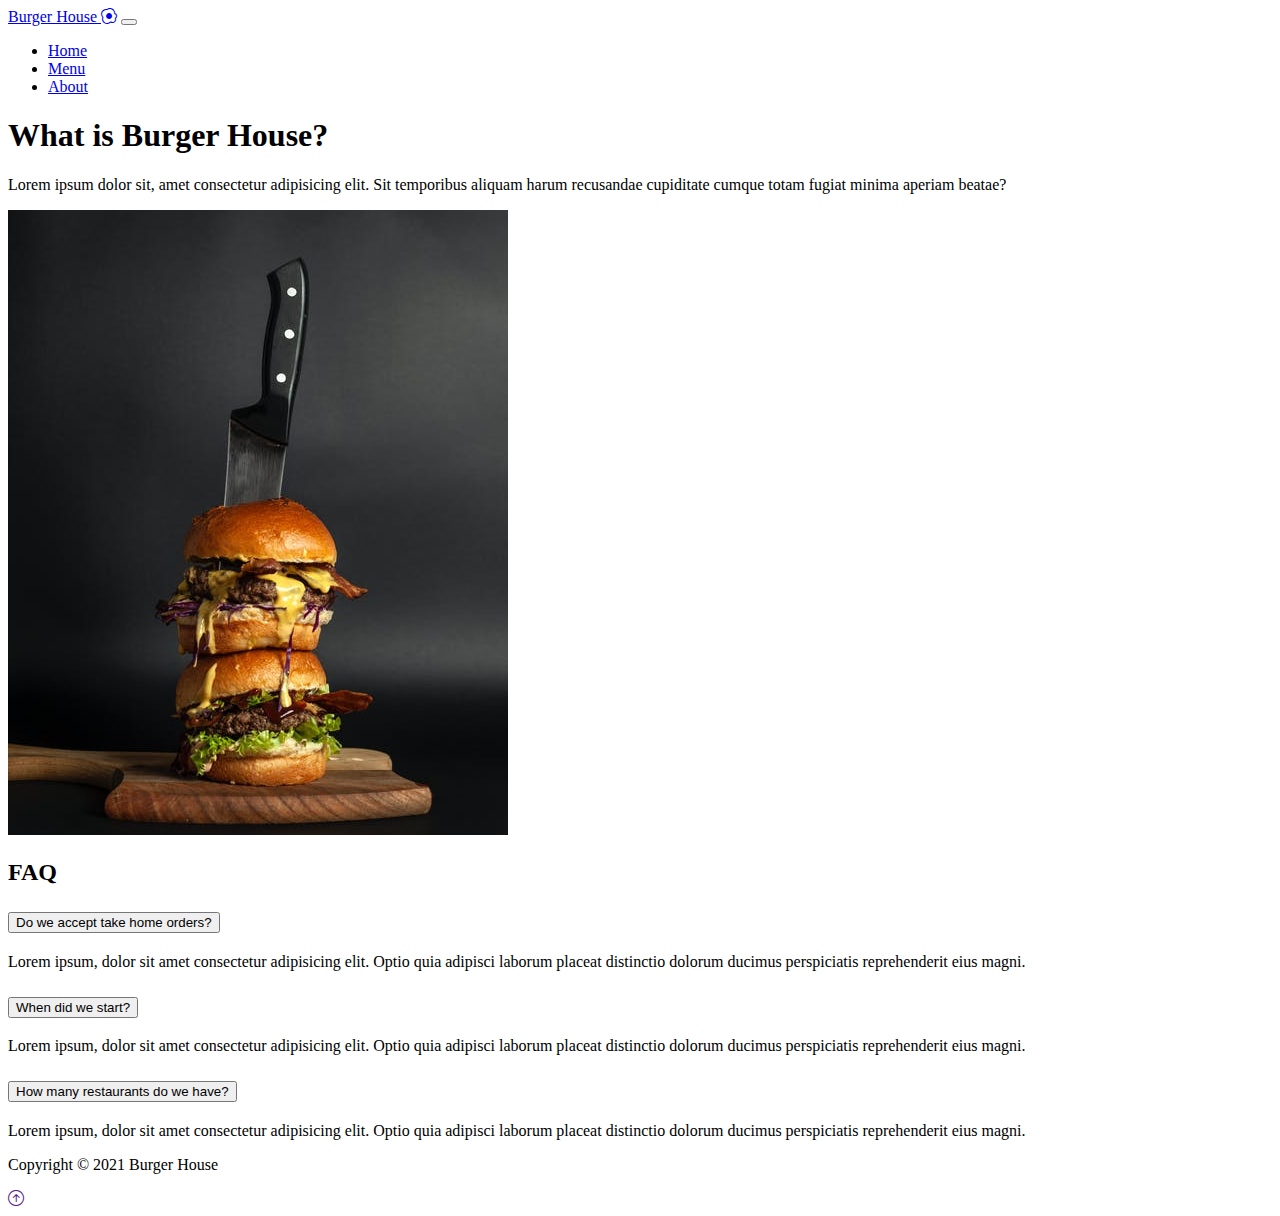
<file: about.html>
<!DOCTYPE html>
<html lang="en">

<head>
    <meta charset="UTF-8">
    <meta http-equiv="X-UA-Compatible" content="IE=edge">
    <meta name="viewport" content="width=device-width, initial-scale=1.0">
    <link href="https://cdn.jsdelivr.net/npm/bootstrap@5.0.1/dist/css/bootstrap.min.css" rel="stylesheet"
        integrity="sha384-+0n0xVW2eSR5OomGNYDnhzAbDsOXxcvSN1TPprVMTNDbiYZCxYbOOl7+AMvyTG2x" crossorigin="anonymous">

    <link rel="stylesheet" href="/style.css">
    <link rel="stylesheet" href="https://cdn.jsdelivr.net/npm/bootstrap-icons@1.3.0/font/bootstrap-icons.css">
    <title>Burger House</title>
</head>

<body>
    <nav class="navbar navbar-expand-lg navbar-dark bg-dark py-3 fixed-top ">
        <div class="container-fluid">

            <a href="#" class="navbar-brand"><span class="text-warning">Burger House</span> <i
                    class="bi bi-egg-fried"></i></a>
            <button class="navbar-toggler" type="button" data-bs-toggle="collapse" data-bs-target="#navmenu">
                <span class="navbar-toggler-icon"></span>
            </button>
            <div class="collapse navbar-collapse" id="#navmenu">
                <ul class="navbar-nav ms-auto red-color">
                    <li class="nav-item">
                        <a href="/index.html" class="nav-link">Home</a>
                    </li>

                    <li class="nav-item">
                        <a href="/menu.html" class="nav-link">Menu</a>
                    </li>

                    <li class="nav-item">
                        <a href="/about.html" class="nav-link">About</a>
                    </li>

                </ul>
            </div>
        </div>
    </nav>

    <!-- Welcome Screen -->
    <section class="bg-dark text-light p-5 p-lg-0 pt-lg-5 text-center text-sm-start">
        <div class="container text-center ">
            <div class="d-sm-flex align-items-center justify-content-between">
                <div>
                    <h1>What is <span class="text-warning">Burger House?</span> </h1>
                    <p class="lead my-4">
                        Lorem ipsum dolor sit, amet consectetur adipisicing elit. Sit temporibus aliquam harum
                        recusandae cupiditate cumque totam fugiat minima aperiam beatae?
                    </p>
                </div>
                <img class="img-fluid w-50 d-none d-sm-block" src="/img/main-burger.jpeg" alt="burger_with_a_knife">
            </div>
        </div>
    </section>

    <!-- FAQ section -->
    <section class="p-5 bg-warning text-secondary">
        <h2 class="text-danger text-center mb-5">FAQ</h2>
        <div class="accordion bg-dark" id="accordionExample">
            <div class="accordion-item bg-dark ">
                <h2 class="accordion-header" id="headingOne">
                    <button class="accordion-button bg-dark text-light" type="button" data-bs-toggle="collapse"
                        data-bs-target="#collapseOne" aria-expanded="true" aria-controls="collapseOne">
                        Do we accept take home orders?
                    </button>
                </h2>
                <div id="collapseOne" class="accordion-collapse collapse show bg-dark " aria-labelledby="headingOne"
                    data-bs-parent="#accordionExample">
                    <div class="accordion-body">
                        Lorem ipsum, dolor sit amet consectetur adipisicing elit. Optio quia adipisci laborum placeat
                        distinctio dolorum ducimus perspiciatis reprehenderit eius magni.
                    </div>
                </div>
            </div>

            <div class="accordion-item bg-dark">
                <h2 class="accordion-header" id="headingTwo">
                    <button class="accordion-button bg-dark text-light" type="button" data-bs-toggle="collapse"
                        data-bs-target="#collapseTwo" aria-expanded="true" aria-controls="collapseTwo">
                        When did we start?
                    </button>
                </h2>
                <div id="collapseTwo" class="accordion-collapse collapse show bg-dark " aria-labelledby="headingTwo"
                    data-bs-parent="#accordionExample">
                    <div class="accordion-body">
                        Lorem ipsum, dolor sit amet consectetur adipisicing elit. Optio quia adipisci laborum placeat
                        distinctio dolorum ducimus perspiciatis reprehenderit eius magni.
                    </div>
                </div>
            </div>

            <div class="accordion-item bg-dark ">
                <h2 class="accordion-header" id="headingThree">
                    <button class="accordion-button bg-dark text-light" type="button" data-bs-toggle="collapse"
                        data-bs-target="#collapseThree" aria-expanded="true" aria-controls="collapseThree">
                        How many restaurants do we have?
                    </button>
                </h2>
                <div id="collapseThree" class="accordion-collapse collapse show bg-dark " aria-labelledby="headingThree"
                    data-bs-parent="#accordionExample">
                    <div class="accordion-body">
                        Lorem ipsum, dolor sit amet consectetur adipisicing elit. Optio quia adipisci laborum placeat
                        distinctio dolorum ducimus perspiciatis reprehenderit eius magni.
                    </div>
                </div>
            </div>
        </div>
    </section>





    <footer class="p-5 bg-dark text-white text-center position-relative">
        <div class="container">
            <p class="lead">Copyright &copy; 2021 <span class="text-warning">Burger House</span> </p>
            <a href="" class="position-absolute bottom-0 end-0 p-5">
                <i class="bi bi-arrow-up-circle h1 text-danger"></i>
            </a>
        </div>

    </footer>
    <script src="https://cdn.jsdelivr.net/npm/bootstrap@5.0.1/dist/js/bootstrap.bundle.min.js"
        integrity="sha384-gtEjrD/SeCtmISkJkNUaaKMoLD0//ElJ19smozuHV6z3Iehds+3Ulb9Bn9Plx0x4"
        crossorigin="anonymous"></script>

</body>

</html>
</file>
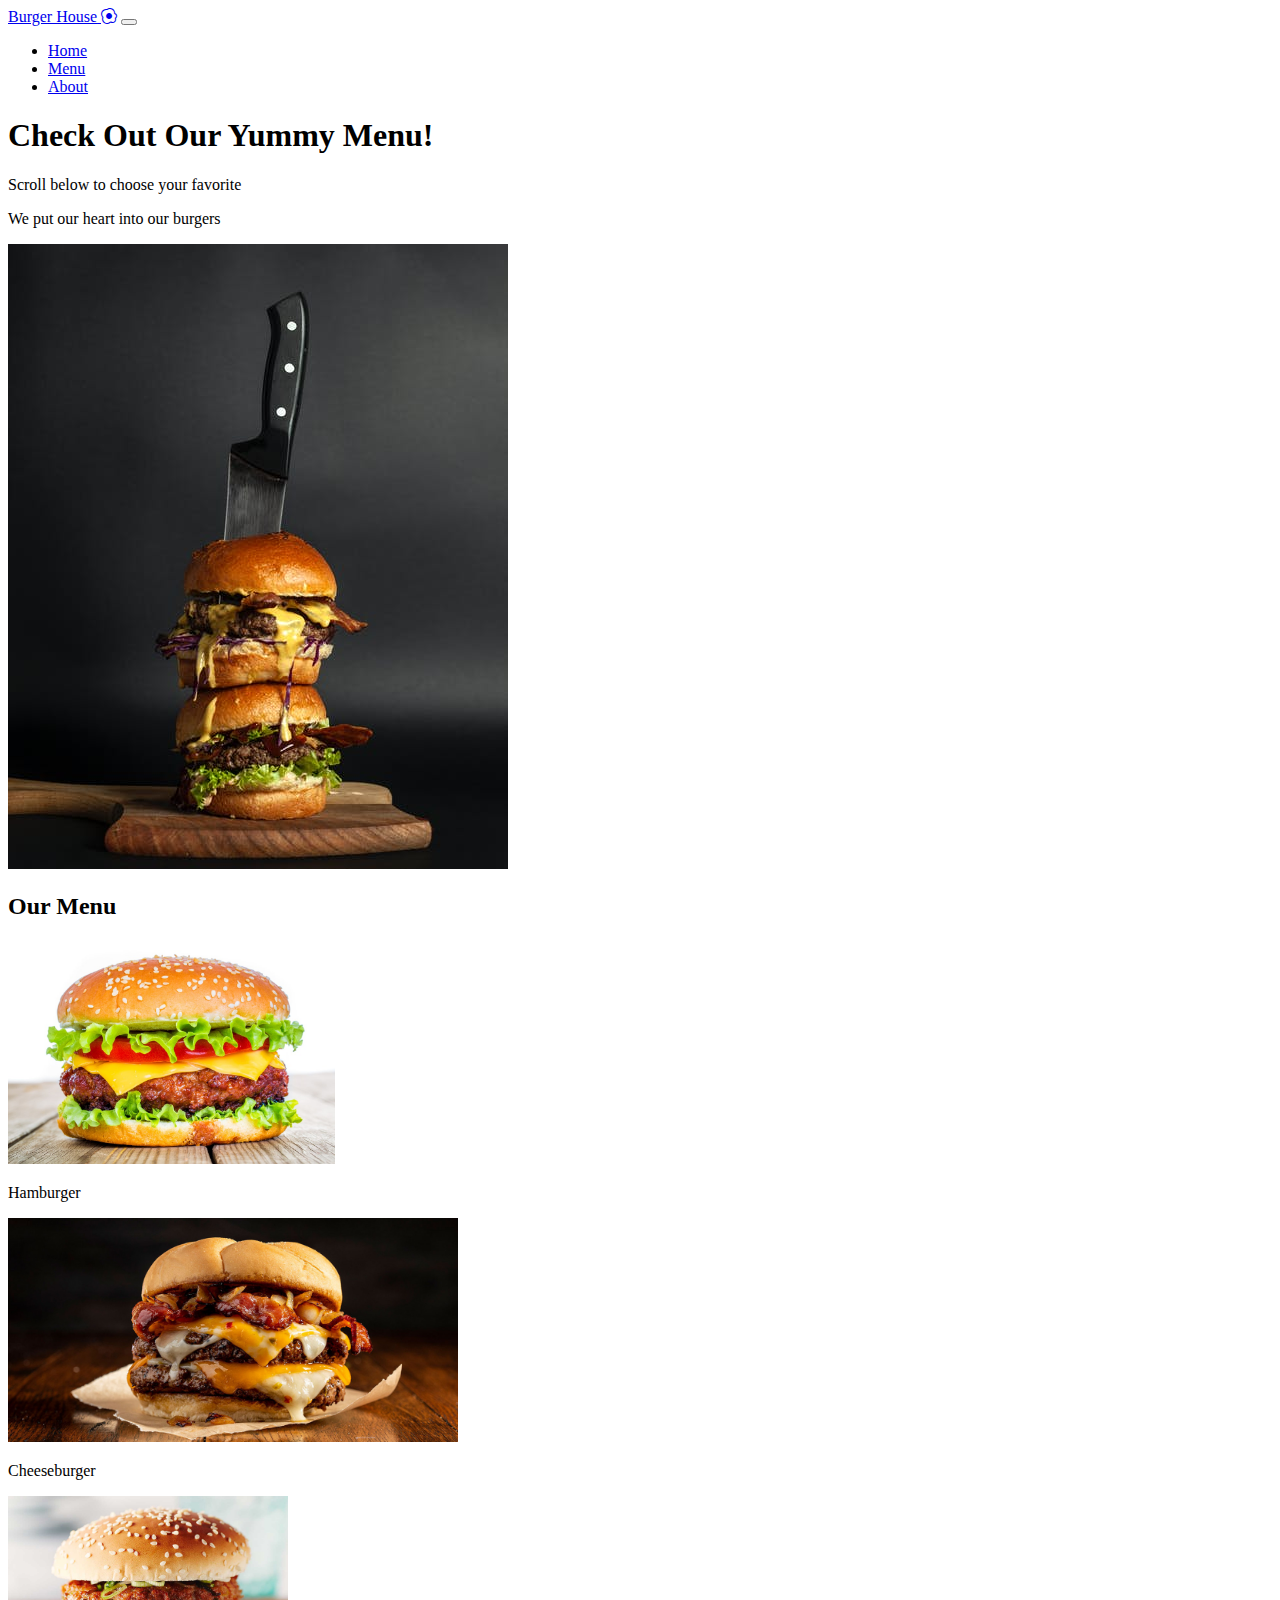
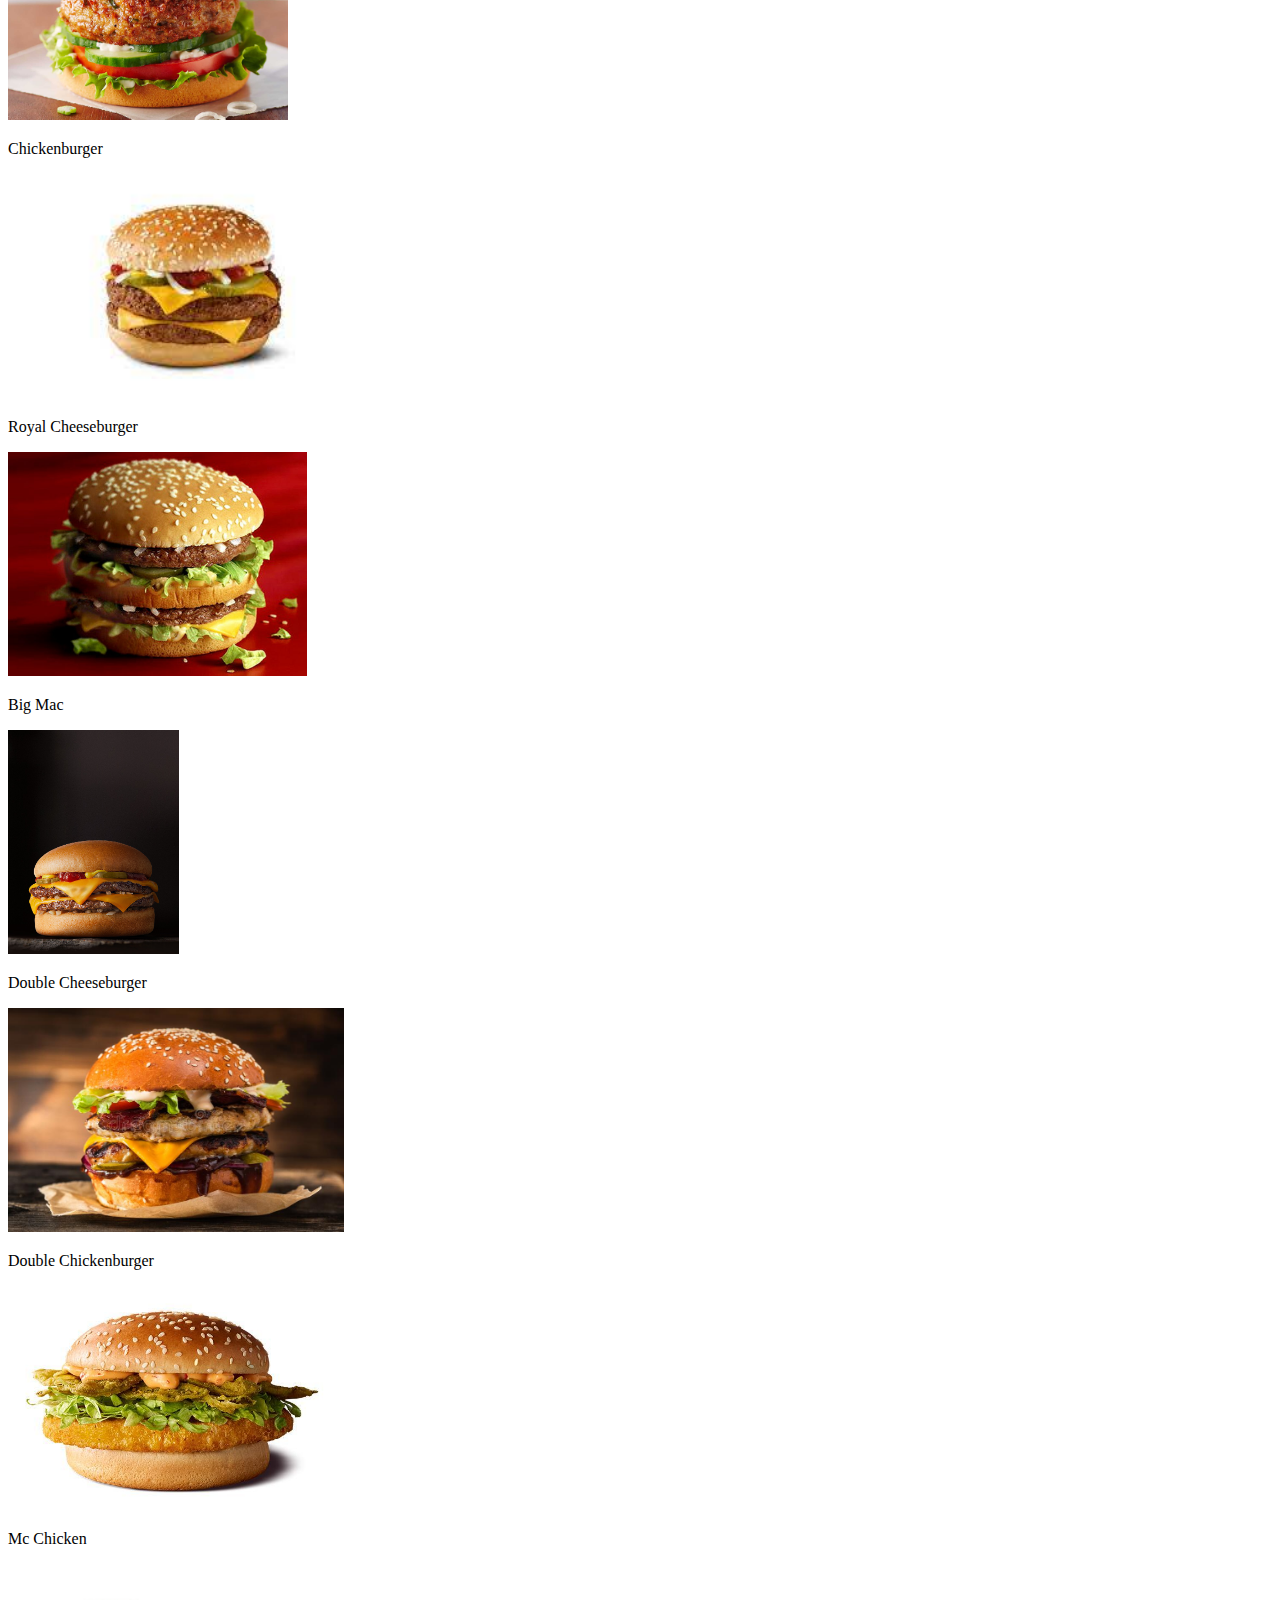
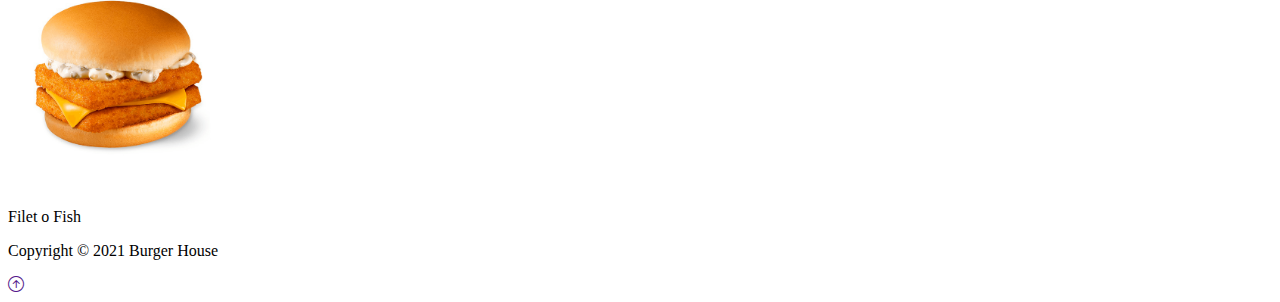
<file: menu.html>
<!DOCTYPE html>
<html lang="en">

<head>
    <meta charset="UTF-8">
    <meta http-equiv="X-UA-Compatible" content="IE=edge">
    <meta name="viewport" content="width=device-width, initial-scale=1.0">
    <link href="https://cdn.jsdelivr.net/npm/bootstrap@5.0.1/dist/css/bootstrap.min.css" rel="stylesheet"
        integrity="sha384-+0n0xVW2eSR5OomGNYDnhzAbDsOXxcvSN1TPprVMTNDbiYZCxYbOOl7+AMvyTG2x" crossorigin="anonymous">

    <link rel="stylesheet" href="/style.css">
    <link rel="stylesheet" href="https://cdn.jsdelivr.net/npm/bootstrap-icons@1.3.0/font/bootstrap-icons.css">
    <title>Burger House</title>
</head>

<body>
    <nav class="navbar navbar-expand-lg navbar-dark bg-dark py-3 fixed-top ">
        <div class="container-fluid">

            <a href="#" class="navbar-brand"><span class="text-warning">Burger House</span> <i
                    class="bi bi-egg-fried"></i></a>
            <button class="navbar-toggler" type="button" data-bs-toggle="collapse" data-bs-target="#navmenu">
                <span class="navbar-toggler-icon"></span>
            </button>
            <div class="collapse navbar-collapse" id="#navmenu">
                <ul class="navbar-nav ms-auto red-color">
                    <li class="nav-item">
                        <a href="/index.html" class="nav-link">Home</a>
                    </li>

                    <li class="nav-item">
                        <a href="/menu.html" class="nav-link">Menu</a>
                    </li>

                    <li class="nav-item">
                        <a href="/about.html" class="nav-link">About</a>
                    </li>

                </ul>
            </div>
        </div>
    </nav>

    <!-- Welcome Screen -->
    <section class="bg-dark text-light p-5 p-lg-0 pt-lg-5 text-center text-sm-start">
        <div class="container text-center ">
            <div class="d-sm-flex align-items-center justify-content-between">
                <div>
                    <h1>Check Out Our <span class="text-warning">Yummy Menu!</span> </h1>
                    <p class="text-secondary">Scroll below to choose your favorite</p>
                    <p class="lead my-4">
                        We put our heart into our burgers
                    </p>
                </div>
                <img class="img-fluid w-50 d-none d-sm-block" src="/img/main-burger.jpeg" alt="burger_with_a_knife">
            </div>
        </div>
    </section>

    <section class="p-5 bg-warning text-light">
        <div class="container">
            <h2 class="text-center text-dark mb-5">Our <span class="text-danger">Menu</span> </h2>
            <div class="row text-center g-4">
                <div class="col">
                    <div class="card" style="width: 18rem;">
                        <img src="/img/hamburger.jpg" class="img-fluid card-img-top aligned-images" alt="...">
                        <div class="card-body bg-dark">
                            <p class="card-text">Hamburger</p>
                        </div>
                    </div>
                </div>

                <div class="col">
                    <div class="card" style="width: 18rem;">
                        <img src="/img/cheeseburger.jpg" class="img-fluid card-img-top aligned-images" alt="...">
                        <div class="card-body bg-dark">
                            <p class="card-text">Cheeseburger</p>
                        </div>
                    </div>
                </div>

                <div class="col">
                    <div class="card" style="width: 18rem;">
                        <img src="/img/chickenburger.jpg" class="card-img-top aligned-images" alt="...">
                        <div class="card-body bg-dark">
                            <p class="card-text">Chickenburger</p>
                        </div>
                    </div>
                </div>

                <div class="col">
                    <div class="card" style="width: 18rem;">
                        <img src="/img/royal_cheeseburger.jpg" class="img-fluid card-img-top aligned-images" alt="...">
                        <div class="card-body bg-dark">
                            <p class="card-text">Royal Cheeseburger</p>
                        </div>
                    </div>
                </div>

                <div class="col">
                    <div class="card" style="width: 18rem;">
                        <img src="/img/bigmac.jpg" class="img-fluid card-img-top aligned-images" alt="...">
                        <div class="card-body bg-dark">
                            <p class="card-text">Big Mac</p>
                        </div>
                    </div>
                </div>

                <div class="col">
                    <div class="card" style="width: 18rem;">
                        <img src="/img/doublecheeseburger.jpg" class="img-fluid card-img-top aligned-images" alt="...">
                        <div class="card-body bg-dark">
                            <p class="card-text">Double Cheeseburger</p>
                        </div>
                    </div>
                </div>

                <div class="col">
                    <div class="card" style="width: 18rem;">
                        <img src="/img/doublechickenburger.jpg" class="img-fluid card-img-top aligned-images" alt="...">
                        <div class="card-body bg-dark">
                            <p class="card-text">Double Chickenburger</p>
                        </div>
                    </div>
                </div>

                <div class="col">
                    <div class="card" style="width: 18rem;">
                        <img src="/img/mcchicken.jpg" class="img-fluid card-img-top aligned-images" alt="...">
                        <div class="card-body bg-dark">
                            <p class="card-text">Mc Chicken</p>
                        </div>
                    </div>
                </div>

                <div class="col">
                    <div class="card" style="width: 18rem;">
                        <img src="/img/1filet-o-fish_1.png" class="img-fluid card-img-top aligned-images" alt="...">
                        <div class="card-body bg-dark">
                            <p class="card-text">Filet o Fish</p>
                        </div>
                    </div>
                </div>
            </div>
        </div>
    </section>


    <footer class="p-5 bg-dark text-white text-center position-relative">
        <div class="container">
            <p class="lead">Copyright &copy; 2021 <span class="text-warning">Burger House</span> </p>
            <a href="" class="position-absolute bottom-0 end-0 p-5">
                <i class="bi bi-arrow-up-circle h1 text-danger"></i>
            </a>
        </div>

    </footer>
    <script src="https://cdn.jsdelivr.net/npm/bootstrap@5.0.1/dist/js/bootstrap.bundle.min.js"
        integrity="sha384-gtEjrD/SeCtmISkJkNUaaKMoLD0//ElJ19smozuHV6z3Iehds+3Ulb9Bn9Plx0x4"
        crossorigin="anonymous"></script>

</body>

</html>
</file>
<file: style.css>
.aligned-images {
	height: 14rem;
	object-fit: cover;
}
</file>
